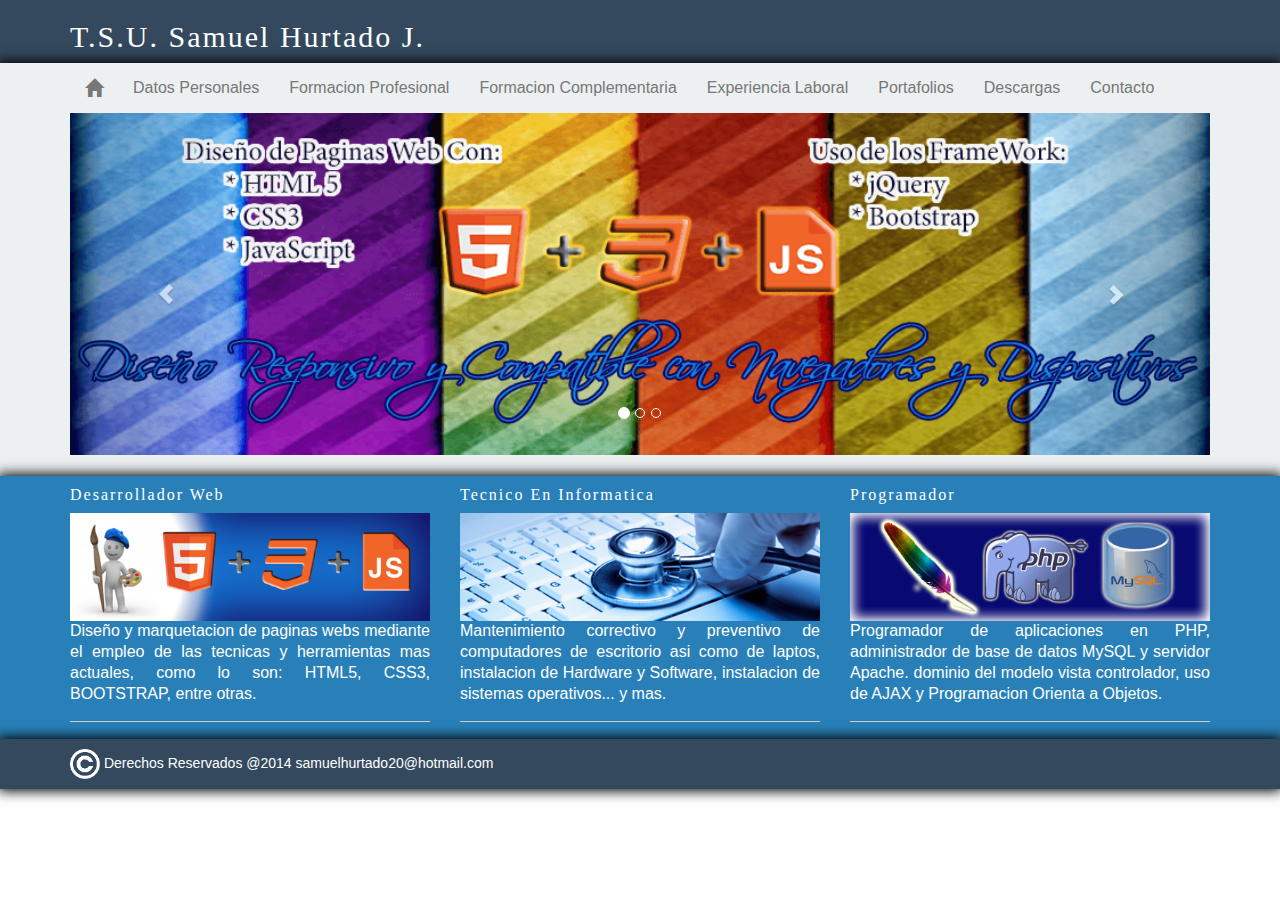
<file: index.html>
<!DOCTYPE html>
<!--[if lt IE 7]>      <html class="no-js lt-ie9 lt-ie8 lt-ie7"> <![endif]-->
<!--[if IE 7]>         <html class="no-js lt-ie9 lt-ie8"> <![endif]-->
<!--[if IE 8]>         <html class="no-js lt-ie9"> <![endif]-->
<!--[if gt IE 8]><!--> <html class="no-js"> <!--<![endif]-->
    <head>
        <meta charset="utf-8">
        <meta http-equiv="X-UA-Compatible" content="IE=edge,chrome=1">
        <title>T.S.U Samuel Hurtado</title>
        <meta name="description" content="">
        <meta name="viewport" content="width=device-width">
        
        <link rel="stylesheet" href="css/bootstrap.css">
        <link rel="stylesheet" href="css/main.css">
        
        <script src="js/vendor/modernizr-2.6.2.min.js"></script>
        <link rel="icon" type="image/png" href="img/cursos8.png" />
    </head>

    <body class="">
              
        <header class="azul sombra">
            <div class="container">
                <div class="row ">
                    <div class="col-xs-12 col-sm-12 col-md-12 col-lg-12">
                        <h1>T.S.U. Samuel Hurtado J.</h1>
                    </div>
                    
                </div>
            </div>
        </header>

        
            <section class="cloud sombra ">
                <div class="container">
                        <nav class="navbar navbar-default">
                            <div class="navbar-header">
                                <button type="button" class="navbar-toggle" data-toggle="collapse" data-target=".navbar-ex1-collapse">
                                    <span class="icon-bar"></span>
                                    <span class="icon-bar"></span>
                                    <span class="icon-bar"></span>
                                </button>
                                <a href="index.html" class="navbar-brand">
                                    <span class="glyphicon glyphicon-home"></span>
                                </a>
                            </div>
                            <div class="collapse navbar-collapse navbar-ex1-collapse">
                                <ul class="nav navbar-nav">
                                    <li><a href="">Datos Personales</a></li>
                                    <li><a href="profesional.html"> Formacion Profesional</a></li>
                                    <li><a href="complementaria.html"> Formacion Complementaria</a></li>
                                    <li><a href="laboral.html"> Experiencia Laboral</a></li>
                                    <li><a href="siscep.html"> Portafolios</a></li>
                                    <li><a href="">Descargas</a></li>
                                    <li><a href="">Contacto</a></li>
                                </ul>                                                
                            </div>
                        </nav>
                    
                    <section id="slide" class="carousel slide">

                        <ol class="carousel-indicators">
                            <li data-target="#slide" data-slide-to="0" class="active"></li>
                            <li data-target="#slide" data-slide-to="1"></li>
                            <li data-target="#slide" data-slide-to="2"></li>
                        </ol>
                        
                        <div class="carousel-inner">
                            <div class="item active">
                                <img src="img/img22.png" class="adaptar">
                            </div>
                        
                            <div class="item">
                                <img src="img/img11.png" class="adaptar">
                            </div>
                        
                            <div class="item">
                                <img src="img/img55.png" class="adaptar">
                            </div>
                        </div>
                        <a href="#slide" class="left carousel-control" data-slide="prev">
                            <span class="glyphicon glyphicon-chevron-left"></span>
                        </a>
                        <a href="#slide" class="right carousel-control" data-slide="next">
                            <span class="glyphicon glyphicon-chevron-right"></span>
                        </a>
                    </section>
                    <br>
                </div>
            </section>
        
        <section class="cielo sombra">
            <div class="container">            
                <div class="row">                            
                            <div class="col-xs-12 col-sm-12 col-md-4 col-lg-4">
                                <h4>Desarrollador Web</h4>
                                <img src="img/img33.png" class="img-responsive">                                
                                <p align="justify"> Diseño y marquetacion de paginas webs mediante el empleo de las tecnicas y herramientas mas actuales, como lo son: HTML5, CSS3, BOOTSTRAP, entre otras.</p>
                                <hr>
                            </div>
                            <div class="col-xs-12 col-sm-12 col-md-4 col-lg-4">
                                <h4>Tecnico En Informatica</h4>
                                <img src="img/img1.png" class="img-responsive">                                
                                <p align="justify"> Mantenimiento correctivo y preventivo de computadores de escritorio asi como de laptos, instalacion de Hardware y Software, instalacion de sistemas operativos... y mas.</p>
                                <hr>
                            </div>  
                            <div class="col-xs-12 col-sm-12 col-md-4 col-lg-4">
                                <h4>Programador</h4>
                                <img src="img/img44.png" class="img-responsive">                                
                                <p align="justify"> Programador de aplicaciones en PHP, administrador de base de datos MySQL y servidor Apache. dominio del modelo vista controlador, uso de AJAX y Programacion Orienta a Objetos.</p>
                                <hr>
                            </div>    
                </div>         
            </div>
        </section>    
          
        <footer class="azul sombra">
            <div class="container">
                <h5><img src="img/copyright.png" width="30px" height="30px"> Derechos Reservados @2014 samuelhurtado20@hotmail.com</h5>
            </div>
        </footer>
        <script>window.jQuery || document.write('<script src="js/vendor/jquery-1.10.1.min.js"><\/script>')</script>
        <script src="js/vendor/bootstrap.js"></script>
        <script src="js/main.js"></script>
    </body>
</html>
</file>
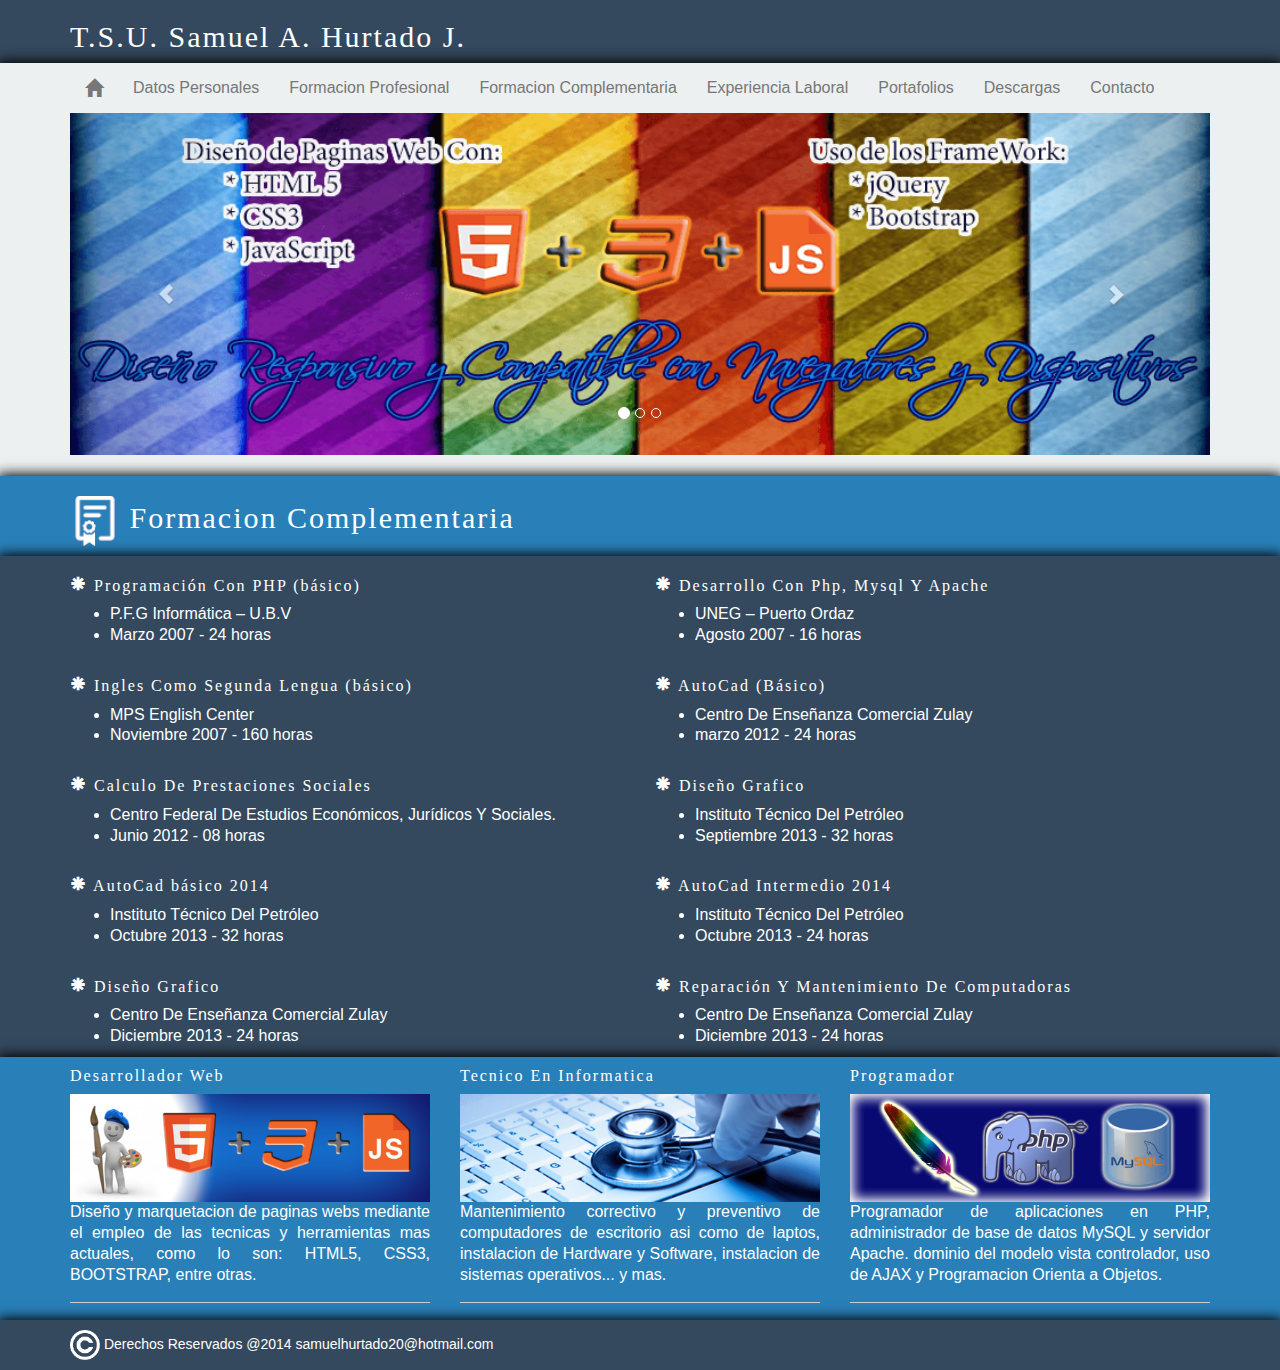
<file: complementaria.html>
<!DOCTYPE html>
<!--[if lt IE 7]>      <html class="no-js lt-ie9 lt-ie8 lt-ie7"> <![endif]-->
<!--[if IE 7]>         <html class="no-js lt-ie9 lt-ie8"> <![endif]-->
<!--[if IE 8]>         <html class="no-js lt-ie9"> <![endif]-->
<!--[if gt IE 8]><!--> <html class="no-js"> <!--<![endif]-->
    <head>
        <meta charset="utf-8">
        <meta http-equiv="X-UA-Compatible" content="IE=edge,chrome=1">
        <title>T.S.U Samuel Hurtado</title>
        <meta name="description" content="">
        <meta name="viewport" content="width=device-width">
        
        <link rel="stylesheet" href="css/bootstrap.css">
        <link rel="stylesheet" href="css/main.css">
        
        <script src="js/vendor/modernizr-2.6.2.min.js"></script>
        <link rel="icon" type="image/png" href="img/cursos8.png" />
    </head>

    <body class="">
              
        <header class="azul sombra">
            <div class="container">
                <div class="row ">
                    <div class="col-xs-12 col-sm-12 col-md-12 col-lg-12">
                        <h1>T.S.U. Samuel A. Hurtado J.</h1>
                    </div>
                    
                </div>
            </div>
        </header>

        
            <section class="cloud sombra ">
                <div class="container">
                        <nav class="navbar navbar-default">
                            <div class="navbar-header">
                                <button type="button" class="navbar-toggle" data-toggle="collapse" data-target=".navbar-ex1-collapse">
                                    <span class="icon-bar"></span>
                                    <span class="icon-bar"></span>
                                    <span class="icon-bar"></span>
                                </button>
                                <a href="index.html" class="navbar-brand">
                                    <span class="glyphicon glyphicon-home"></span>
                                </a>
                            </div>
                            <div class="collapse navbar-collapse navbar-ex1-collapse">
                                <ul class="nav navbar-nav">
                                    <li><a href="">Datos Personales</a></li>
                                    <li><a href="profesional.html"> Formacion Profesional</a></li>
                                    <li><a href="complementaria.html"> Formacion Complementaria</a></li>
                                    <li><a href="laboral.html"> Experiencia Laboral</a></li>
                                    <li><a href="siscep.html"> Portafolios</a></li>
                                    <li><a href="">Descargas</a></li>
                                    <li><a href="">Contacto</a></li>
                                </ul>                                                
                            </div>
                        </nav>
                    
                    <section id="slide" class="carousel slide">

                        <ol class="carousel-indicators">
                            <li data-target="#slide" data-slide-to="0" class="active"></li>
                            <li data-target="#slide" data-slide-to="1"></li>
                            <li data-target="#slide" data-slide-to="2"></li>
                        </ol>
                        
                        <div class="carousel-inner">
                            <div class="item active">
                                <img src="img/img22.png" class="adaptar">
                            </div>
                        
                            <div class="item">
                                <img src="img/img11.png" class="adaptar">
                            </div>
                        
                            <div class="item">
                                <img src="img/img55.png" class="adaptar">
                            </div>
                        </div>
                        <a href="#slide" class="left carousel-control" data-slide="prev">
                            <span class="glyphicon glyphicon-chevron-left"></span>
                        </a>
                        <a href="#slide" class="right carousel-control" data-slide="next">
                            <span class="glyphicon glyphicon-chevron-right"></span>
                        </a>
                    </section>
                    <br>
                </div>
            </section>

        <section class="cielo sombra">
            <div class="container">
                <h1><img src="img/cursos.png" width="50px" height="50px"> Formacion Complementaria</h1>
            </div>
        </section>
        <section class="azul sombra">
            <div class="container">                
                <div class="row">
                    <div class="col-xs-12 col-sm-12 col-md-6 col-lg-6">                        
                        <h3><span class="glyphicon glyphicon-asterisk"></span> Programación Con PHP (básico)</h3>
                        <ul>
                            <li>P.F.G Informática – U.B.V</li>
                            <li>Marzo 2007 - 24 horas</li>
                        </ul>
                    </div>                
                    <div class="col-xs-12 col-sm-12 col-md-6 col-lg-6">
                        <h3><span class="glyphicon glyphicon-asterisk"></span> Desarrollo Con Php, Mysql Y Apache</h3>
                        <ul>
                            <li>UNEG – Puerto Ordaz</li>
                            <li>Agosto 2007 - 16 horas</li>
                        </ul>
                    </div>
                </div>
                <div class="row">

                    <div class="col-xs-12 col-sm-12 col-md-6 col-lg-6">
                        <h3><span class="glyphicon glyphicon-asterisk"></span> Ingles Como Segunda Lengua (básico)</h3>
                        <ul>
                            <li>MPS English Center</li>
                            <li>Noviembre 2007 - 160 horas</li>
                        </ul>
                    </div>
                    <div class="col-xs-12 col-sm-12 col-md-6 col-lg-6">                        
                        <h3><span class="glyphicon glyphicon-asterisk"></span> AutoCad (Básico)</h3>
                        <ul>
                            <li>Centro De Enseñanza Comercial Zulay</li>
                            <li>marzo 2012 - 24 horas</li>
                        </ul>
                    </div>
                </div>
                <div class="row">

                    <div class="col-xs-12 col-sm-12 col-md-6 col-lg-6">
                        <h3><span class="glyphicon glyphicon-asterisk"></span> Calculo De Prestaciones Sociales</h3>
                        <ul>
                            <li>Centro Federal De Estudios Económicos, Jurídicos Y Sociales. </li>
                            <li>Junio 2012 - 08 horas</li>
                        </ul>
                    </div>
                    <div class="col-xs-12 col-sm-12 col-md-6 col-lg-6">
                        <h3><span class="glyphicon glyphicon-asterisk"></span> Diseño Grafico</h3>
                        <ul>
                            <li>Instituto Técnico Del Petróleo</li>
                            <li>Septiembre 2013 - 32 horas</li>
                        </ul>
                    </div>
                </div>
                <div class="row">
                    <div class="col-xs-12 col-sm-12 col-md-6 col-lg-6">                        
                        <h3><span class="glyphicon glyphicon-asterisk"></span> AutoCad básico 2014</h3>
                        <ul>
                            <li>Instituto Técnico Del Petróleo</li>
                            <li>Octubre 2013 - 32 horas</li>
                        </ul>
                    </div>
                    <div class="col-xs-12 col-sm-12 col-md-6 col-lg-6">
                        <h3><span class="glyphicon glyphicon-asterisk"></span> AutoCad Intermedio 2014</h3>
                        <ul>
                            <li>Instituto Técnico Del Petróleo</li>
                            <li>Octubre 2013 - 24 horas</li>
                        </ul>
                    </div>
                </div>
                <div class="row">                    
                    <div class="col-xs-12 col-sm-12 col-md-6 col-lg-6">
                        <h3><span class="glyphicon glyphicon-asterisk"></span> Diseño Grafico</h3>
                        <ul>
                            <li>Centro De Enseñanza Comercial Zulay</li>
                            <li>Diciembre 2013 - 24 horas</li>
                        </ul>
                    </div>
                    <div class="col-xs-12 col-sm-12 col-md-6 col-lg-6">                        
                        <h3><span class="glyphicon glyphicon-asterisk"></span> Reparación Y Mantenimiento De Computadoras</h3>
                        <ul>
                            <li>Centro De Enseñanza Comercial Zulay</li>
                            <li>Diciembre 2013 - 24 horas</li>
                        </ul>
                    </div>
                </div>                  
            </div>
        </section>

        <section class="cielo sombra">
            <div class="container">            
                <div class="row">                            
                            <div class="col-xs-12 col-sm-12 col-md-4 col-lg-4">
                                <h4>Desarrollador Web</h4>
                                <img src="img/img33.png" class="img-responsive">                                
                                <p align="justify"> Diseño y marquetacion de paginas webs mediante el empleo de las tecnicas y herramientas mas actuales, como lo son: HTML5, CSS3, BOOTSTRAP, entre otras.</p>
                                <hr>
                            </div>
                            <div class="col-xs-12 col-sm-12 col-md-4 col-lg-4">
                                <h4>Tecnico En Informatica</h4>
                                <img src="img/img1.png" class="img-responsive">                                
                                <p align="justify"> Mantenimiento correctivo y preventivo de computadores de escritorio asi como de laptos, instalacion de Hardware y Software, instalacion de sistemas operativos... y mas.</p>
                                <hr>
                            </div>  
                            <div class="col-xs-12 col-sm-12 col-md-4 col-lg-4">
                                <h4>Programador</h4>
                                <img src="img/img44.png" class="img-responsive">                                
                                <p align="justify"> Programador de aplicaciones en PHP, administrador de base de datos MySQL y servidor Apache. dominio del modelo vista controlador, uso de AJAX y Programacion Orienta a Objetos.</p>
                                <hr>
                            </div>    
                </div>         
            </div>
        </section>   
          
        <footer class="azul sombra">
            <div class="container">
                <h5><img src="img/copyright.png" width="30px" height="30px"> Derechos Reservados @2014 samuelhurtado20@hotmail.com</h5>
            </div>
        </footer>
        <script>window.jQuery || document.write('<script src="js/vendor/jquery-1.10.1.min.js"><\/script>')</script>
        <script src="js/vendor/bootstrap.js"></script>
        <script src="js/main.js"></script>
    </body>
</html>
</file>
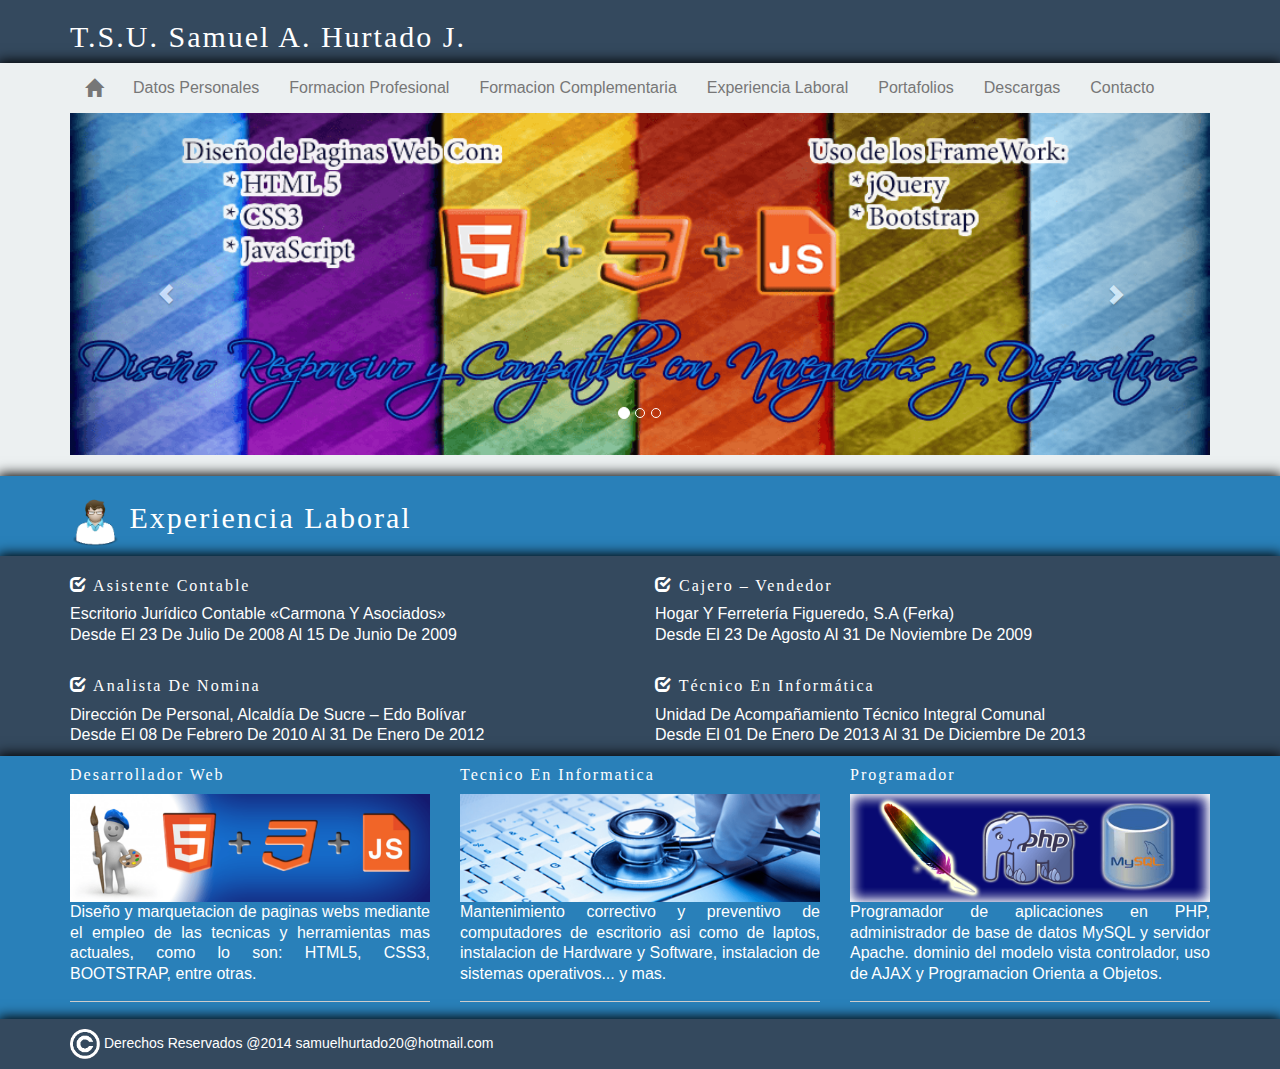
<file: laboral.html>
<!DOCTYPE html>
<!--[if lt IE 7]>      <html class="no-js lt-ie9 lt-ie8 lt-ie7"> <![endif]-->
<!--[if IE 7]>         <html class="no-js lt-ie9 lt-ie8"> <![endif]-->
<!--[if IE 8]>         <html class="no-js lt-ie9"> <![endif]-->
<!--[if gt IE 8]><!--> <html class="no-js"> <!--<![endif]-->
    <head>
        <meta charset="utf-8">
        <meta http-equiv="X-UA-Compatible" content="IE=edge,chrome=1">
        <title>T.S.U Samuel Hurtado</title>
        <meta name="description" content="">
        <meta name="viewport" content="width=device-width">
        
        <link rel="stylesheet" href="css/bootstrap.css">
        <link rel="stylesheet" href="css/main.css">
        
        <script src="js/vendor/modernizr-2.6.2.min.js"></script>
        <link rel="icon" type="image/png" href="img/cursos8.png" />
    </head>

    <body class="">
              
        <header class="azul sombra">
            <div class="container">
                <div class="row ">
                    <div class="col-xs-12 col-sm-12 col-md-12 col-lg-12">
                        <h1>T.S.U. Samuel A. Hurtado J.</h1>
                    </div>
                    
                </div>
            </div>
        </header>

        
            <section class="cloud sombra ">
                <div class="container">
                        <nav class="navbar navbar-default">
                            <div class="navbar-header">
                                <button type="button" class="navbar-toggle" data-toggle="collapse" data-target=".navbar-ex1-collapse">
                                    <span class="icon-bar"></span>
                                    <span class="icon-bar"></span>
                                    <span class="icon-bar"></span>
                                </button>
                                <a href="index.html" class="navbar-brand">
                                    <span class="glyphicon glyphicon-home"></span>
                                </a>
                            </div>
                            <div class="collapse navbar-collapse navbar-ex1-collapse">
                                <ul class="nav navbar-nav">
                                    <li><a href="">Datos Personales</a></li>
                                    <li><a href="profesional.html"> Formacion Profesional</a></li>
                                    <li><a href="complementaria.html"> Formacion Complementaria</a></li>
                                    <li><a href="laboral.html"> Experiencia Laboral</a></li>
                                    <li><a href="siscep.html"> Portafolios</a></li>
                                    <li><a href="">Descargas</a></li>
                                    <li><a href="">Contacto</a></li>
                                </ul>                                                
                            </div>
                        </nav>
                    
                    <section id="slide" class="carousel slide">

                        <ol class="carousel-indicators">
                            <li data-target="#slide" data-slide-to="0" class="active"></li>
                            <li data-target="#slide" data-slide-to="1"></li>
                            <li data-target="#slide" data-slide-to="2"></li>
                        </ol>
                        
                        <div class="carousel-inner">
                            <div class="item active">
                                <img src="img/img22.png" class="adaptar">
                            </div>
                        
                            <div class="item">
                                <img src="img/img11.png" class="adaptar">
                            </div>
                        
                            <div class="item">
                                <img src="img/img55.png" class="adaptar">
                            </div>
                        </div>
                        <a href="#slide" class="left carousel-control" data-slide="prev">
                            <span class="glyphicon glyphicon-chevron-left"></span>
                        </a>
                        <a href="#slide" class="right carousel-control" data-slide="next">
                            <span class="glyphicon glyphicon-chevron-right"></span>
                        </a>
                    </section>
                    <br>
                </div>
            </section>

        <section class="cielo sombra">
            <div class="container">
                <h1><img src="img/trabajador.png" width="50px" height="50px"> Experiencia Laboral</h1>
            </div>
        </section>

        <section class="azul sombra">            
            <div class="container">
                <div class="row">
                    <div class="col-xs-12 col-sm-12 col-md-12 col-lg-6">                        
                        <h3><span class="glyphicon glyphicon-check"></span> Asistente Contable</h3>
                        <p>Escritorio Jurídico Contable «Carmona Y Asociados»
                           <br>Desde El 23 De Julio De 2008 Al 15 De Junio De 2009
                        </p>
                    </div>
                    <div class="col-xs-12 col-sm-12 col-md-12 col-lg-6">                        
                        <h3><span class="glyphicon glyphicon-check"></span> Cajero – Vendedor</h3>
                        <p>Hogar Y Ferretería Figueredo, S.A (Ferka)
                            <br>Desde El 23 De Agosto Al 31 De Noviembre De 2009
                        </p>
                    </div>
                </div>
                <div class="row">
                    <div class="col-xs-12 col-sm-12 col-md-12 col-lg-6">                        
                        <h3><span class="glyphicon glyphicon-check"></span> Analista De Nomina</h3>
                        <p>Dirección De Personal, Alcaldía De Sucre – Edo Bolívar
                            <br>Desde El 08 De Febrero De 2010 Al 31 De Enero De 2012
                        </p>
                    </div>
                    <div class="col-xs-12 col-sm-12 col-md-12 col-lg-6">                        
                        <h3><span class="glyphicon glyphicon-check"></span> Técnico En Informática</h3>
                        <p>Unidad De Acompañamiento Técnico Integral Comunal
                            <br>Desde El 01 De Enero De 2013 Al 31 De Diciembre De 2013
                        </p>
                    </div>
                </div>
        </section>

        <section class="cielo sombra">
            <div class="container">            
                <div class="row">                            
                            <div class="col-xs-12 col-sm-12 col-md-4 col-lg-4">
                                <h4>Desarrollador Web</h4>
                                <img src="img/img33.png" class="img-responsive">                                
                                <p align="justify"> Diseño y marquetacion de paginas webs mediante el empleo de las tecnicas y herramientas mas actuales, como lo son: HTML5, CSS3, BOOTSTRAP, entre otras.</p>
                                <hr>
                            </div>
                            <div class="col-xs-12 col-sm-12 col-md-4 col-lg-4">
                                <h4>Tecnico En Informatica</h4>
                                <img src="img/img1.png" class="img-responsive">                                
                                <p align="justify"> Mantenimiento correctivo y preventivo de computadores de escritorio asi como de laptos, instalacion de Hardware y Software, instalacion de sistemas operativos... y mas.</p>
                                <hr>
                            </div>  
                            <div class="col-xs-12 col-sm-12 col-md-4 col-lg-4">
                                <h4>Programador</h4>
                                <img src="img/img44.png" class="img-responsive">                                
                                <p align="justify"> Programador de aplicaciones en PHP, administrador de base de datos MySQL y servidor Apache. dominio del modelo vista controlador, uso de AJAX y Programacion Orienta a Objetos.</p>
                                <hr>
                            </div>    
                </div>         
            </div>
        </section>   
          
        <footer class="azul sombra">
            <div class="container">
                <h5><img src="img/copyright.png" width="30px" height="30px"> Derechos Reservados @2014 samuelhurtado20@hotmail.com</h5>
            </div>
        </footer>
        <script>window.jQuery || document.write('<script src="js/vendor/jquery-1.10.1.min.js"><\/script>')</script>
        <script src="js/vendor/bootstrap.js"></script>
        <script src="js/main.js"></script>
    </body>
</html>
</file>
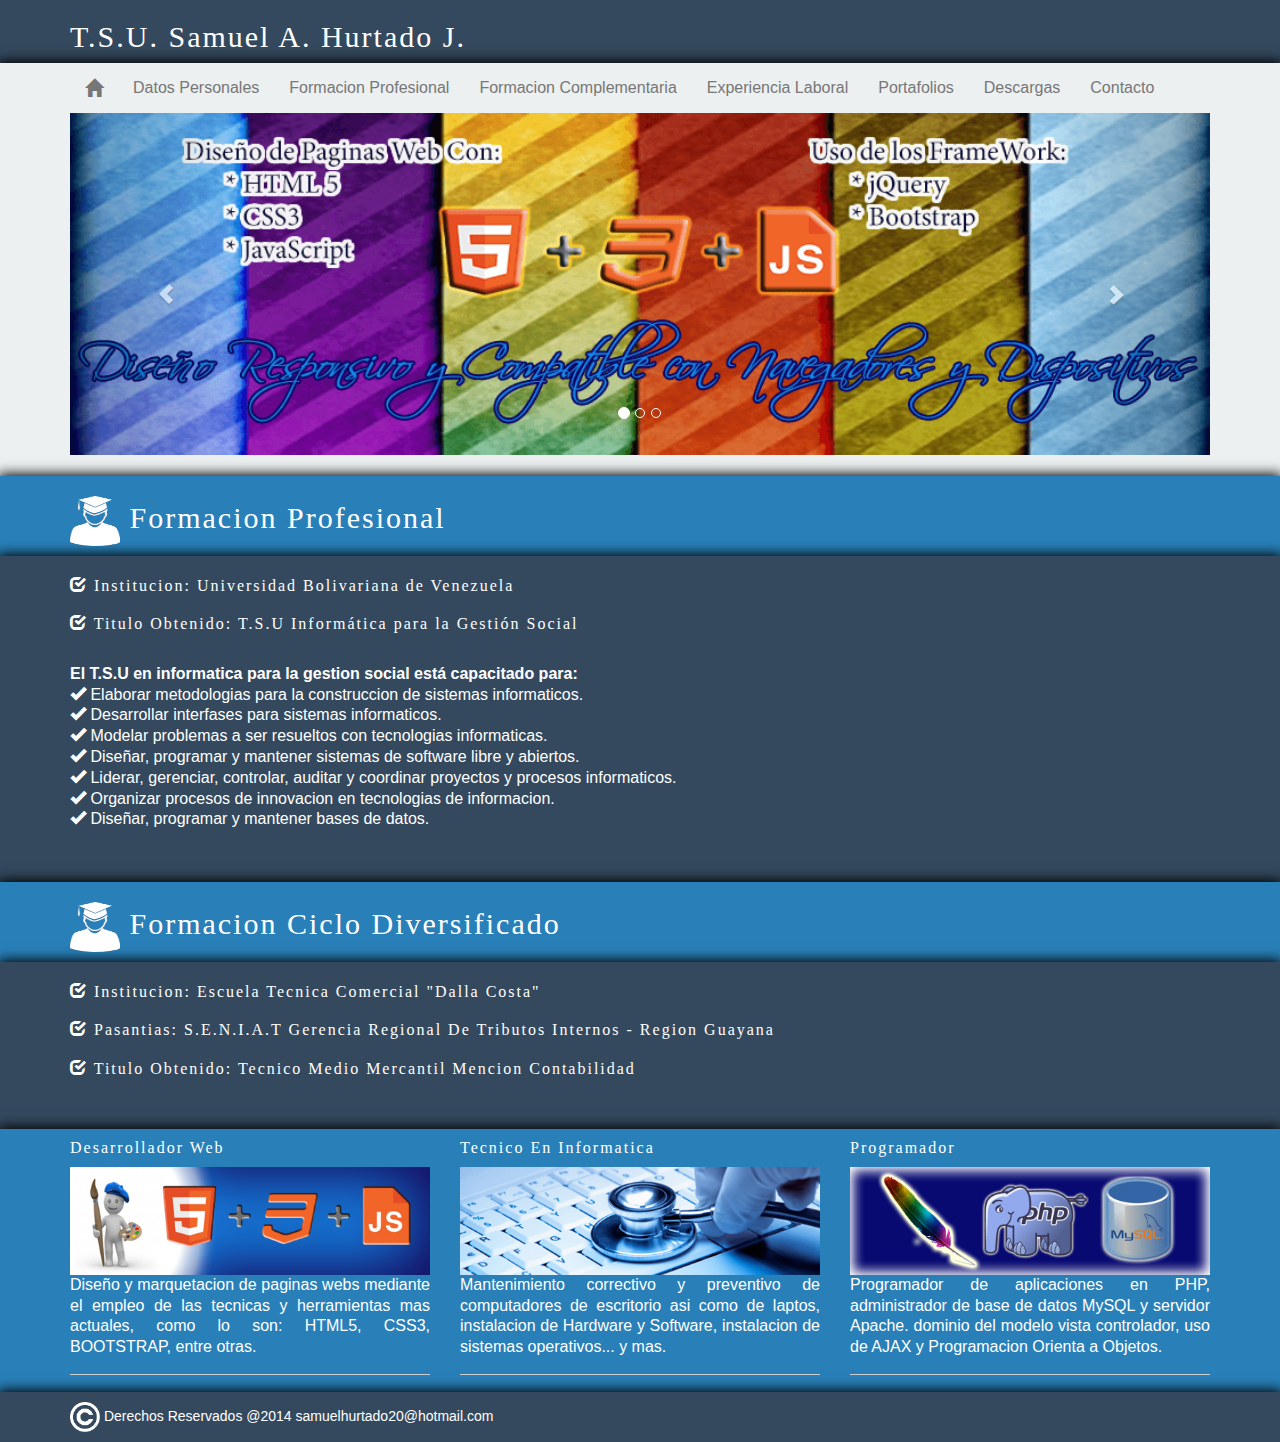
<file: profesional.html>
<!DOCTYPE html>
<!--[if lt IE 7]>      <html class="no-js lt-ie9 lt-ie8 lt-ie7"> <![endif]-->
<!--[if IE 7]>         <html class="no-js lt-ie9 lt-ie8"> <![endif]-->
<!--[if IE 8]>         <html class="no-js lt-ie9"> <![endif]-->
<!--[if gt IE 8]><!--> <html class="no-js"> <!--<![endif]-->
    <head>
        <meta charset="utf-8">
        <meta http-equiv="X-UA-Compatible" content="IE=edge,chrome=1">
        <title>T.S.U Samuel Hurtado</title>
        <meta name="description" content="">
        <meta name="viewport" content="width=device-width">
        
        <link rel="stylesheet" href="css/bootstrap.css">
        <link rel="stylesheet" href="css/main.css">
        
        <script src="js/vendor/modernizr-2.6.2.min.js"></script>
        <link rel="icon" type="image/png" href="img/cursos8.png" />
    </head>

    <body class="">
              
        <header class="azul sombra">
            <div class="container">
                <div class="row ">
                    <div class="col-xs-12 col-sm-12 col-md-12 col-lg-12">
                        <h1>T.S.U. Samuel A. Hurtado J.</h1>
                    </div>
                    
                </div>
            </div>
        </header>

        
            <section class="cloud sombra ">
                <div class="container">
                        <nav class="navbar navbar-default">
                            <div class="navbar-header">
                                <button type="button" class="navbar-toggle" data-toggle="collapse" data-target=".navbar-ex1-collapse">
                                    <span class="icon-bar"></span>
                                    <span class="icon-bar"></span>
                                    <span class="icon-bar"></span>
                                </button>
                                <a href="index.html" class="navbar-brand">
                                    <span class="glyphicon glyphicon-home"></span>
                                </a>
                            </div>
                            <div class="collapse navbar-collapse navbar-ex1-collapse">
                                <ul class="nav navbar-nav">
                                    <li><a href="">Datos Personales</a></li>
                                    <li><a href="profesional.html"> Formacion Profesional</a></li>
                                    <li><a href="complementaria.html"> Formacion Complementaria</a></li>
                                    <li><a href="laboral.html"> Experiencia Laboral</a></li>
                                    <li><a href="siscep.html"> Portafolios</a></li>
                                    <li><a href="">Descargas</a></li>
                                    <li><a href="">Contacto</a></li>
                                </ul>                                                
                            </div>
                        </nav>
                    
                    <section id="slide" class="carousel slide">

                        <ol class="carousel-indicators">
                            <li data-target="#slide" data-slide-to="0" class="active"></li>
                            <li data-target="#slide" data-slide-to="1"></li>
                            <li data-target="#slide" data-slide-to="2"></li>
                        </ol>
                        
                        <div class="carousel-inner">
                            <div class="item active">
                                <img src="img/img22.png" class="adaptar">
                            </div>
                        
                            <div class="item">
                                <img src="img/img11.png" class="adaptar">
                            </div>
                        
                            <div class="item">
                                <img src="img/img55.png" class="adaptar">
                            </div>
                        </div>
                        <a href="#slide" class="left carousel-control" data-slide="prev">
                            <span class="glyphicon glyphicon-chevron-left"></span>
                        </a>
                        <a href="#slide" class="right carousel-control" data-slide="next">
                            <span class="glyphicon glyphicon-chevron-right"></span>
                        </a>
                    </section>
                    <br>
                </div>
            </section>
        
        <section class="cielo sombra">
            <div class="container">
                <h1><img src="img/birrete.png" width="50px" height="50px"> Formacion Profesional</h1>
            </div>
        </section>

        <section class="azul sombra">
            <div class="container">                
                <div class="row">
                    <div class="col-xs-12 col-sm-12 col-md-12 col-lg-12">                        
                        <h3><span class="glyphicon glyphicon-check"></span> Institucion: Universidad Bolivariana de Venezuela</h3>

                        <h3><span class="glyphicon glyphicon-check"></span> Titulo Obtenido: T.S.U Informática para la Gestión Social</h3> 
                    </div>
                </div>
                <div class="row">
                    <div class="col-xs-12 col-sm-12 col-md-12 col-lg-12">
                        <br>                        
                        <p><b>El T.S.U en informatica para la gestion social está capacitado para:</b><br>
                               <span class="glyphicon glyphicon-ok"></span> Elaborar metodologias para la construccion de sistemas informaticos. <br>
                               <span class="glyphicon glyphicon-ok"></span> Desarrollar interfases para sistemas informaticos. <br>
                               <span class="glyphicon glyphicon-ok"></span> Modelar problemas a ser resueltos con tecnologias informaticas. <br>
                               <span class="glyphicon glyphicon-ok"></span> Diseñar, programar y mantener sistemas de software libre y abiertos. <br>
                               <span class="glyphicon glyphicon-ok"></span> Liderar, gerenciar, controlar, auditar y coordinar proyectos y procesos informaticos. <br>
                               <span class="glyphicon glyphicon-ok"></span> Organizar procesos de innovacion en tecnologias de informacion. <br>
                               <span class="glyphicon glyphicon-ok"></span> Diseñar, programar y mantener bases de datos. <br>
                        </p> 
                    </div>
                </div><br><br>
            </div>
        </section>

        <section class="cielo sombra">
            <div class="container">
                <h1><img src="img/birrete.png" width="50px" height="50px"> Formacion Ciclo Diversificado</h1>
            </div>
        </section>

        <section class="azul sombra">
            <div class="container">
                <div class="row">
                    <div class="col-xs-12 col-sm-12 col-md-12 col-lg-12">                        
                        <h3><span class="glyphicon glyphicon-check"></span> Institucion: Escuela Tecnica Comercial "Dalla Costa"</h3>
                        <h3><span class="glyphicon glyphicon-check"></span> Pasantias: S.E.N.I.A.T Gerencia Regional De Tributos Internos - Region Guayana</h3>
                        <h3><span class="glyphicon glyphicon-check"></span> Titulo Obtenido: Tecnico Medio Mercantil Mencion Contabilidad</h3> 
                    </div>
                </div><br><br>
            </div>
                
        </section>

        <section class="cielo sombra">
            <div class="container">            
                <div class="row">                            
                            <div class="col-xs-12 col-sm-12 col-md-4 col-lg-4">
                                <h4>Desarrollador Web</h4>
                                <img src="img/img33.png" class="img-responsive">                                
                                <p align="justify"> Diseño y marquetacion de paginas webs mediante el empleo de las tecnicas y herramientas mas actuales, como lo son: HTML5, CSS3, BOOTSTRAP, entre otras.</p>
                                <hr>
                            </div>
                            <div class="col-xs-12 col-sm-12 col-md-4 col-lg-4">
                                <h4>Tecnico En Informatica</h4>
                                <img src="img/img1.png" class="img-responsive">                                
                                <p align="justify"> Mantenimiento correctivo y preventivo de computadores de escritorio asi como de laptos, instalacion de Hardware y Software, instalacion de sistemas operativos... y mas.</p>
                                <hr>
                            </div>  
                            <div class="col-xs-12 col-sm-12 col-md-4 col-lg-4">
                                <h4>Programador</h4>
                                <img src="img/img44.png" class="img-responsive">                                
                                <p align="justify"> Programador de aplicaciones en PHP, administrador de base de datos MySQL y servidor Apache. dominio del modelo vista controlador, uso de AJAX y Programacion Orienta a Objetos.</p>
                                <hr>
                            </div>    
                </div>         
            </div>
        </section>   
          
        <footer class="azul sombra">
            <div class="container">
                <h5><img src="img/copyright.png" width="30px" height="30px"> Derechos Reservados @2014 samuelhurtado20@hotmail.com</h5>
            </div>
        </footer>
        <script>window.jQuery || document.write('<script src="js/vendor/jquery-1.10.1.min.js"><\/script>')</script>
        <script src="js/vendor/bootstrap.js"></script>
        <script src="js/main.js"></script>
    </body>
</html>
</file>
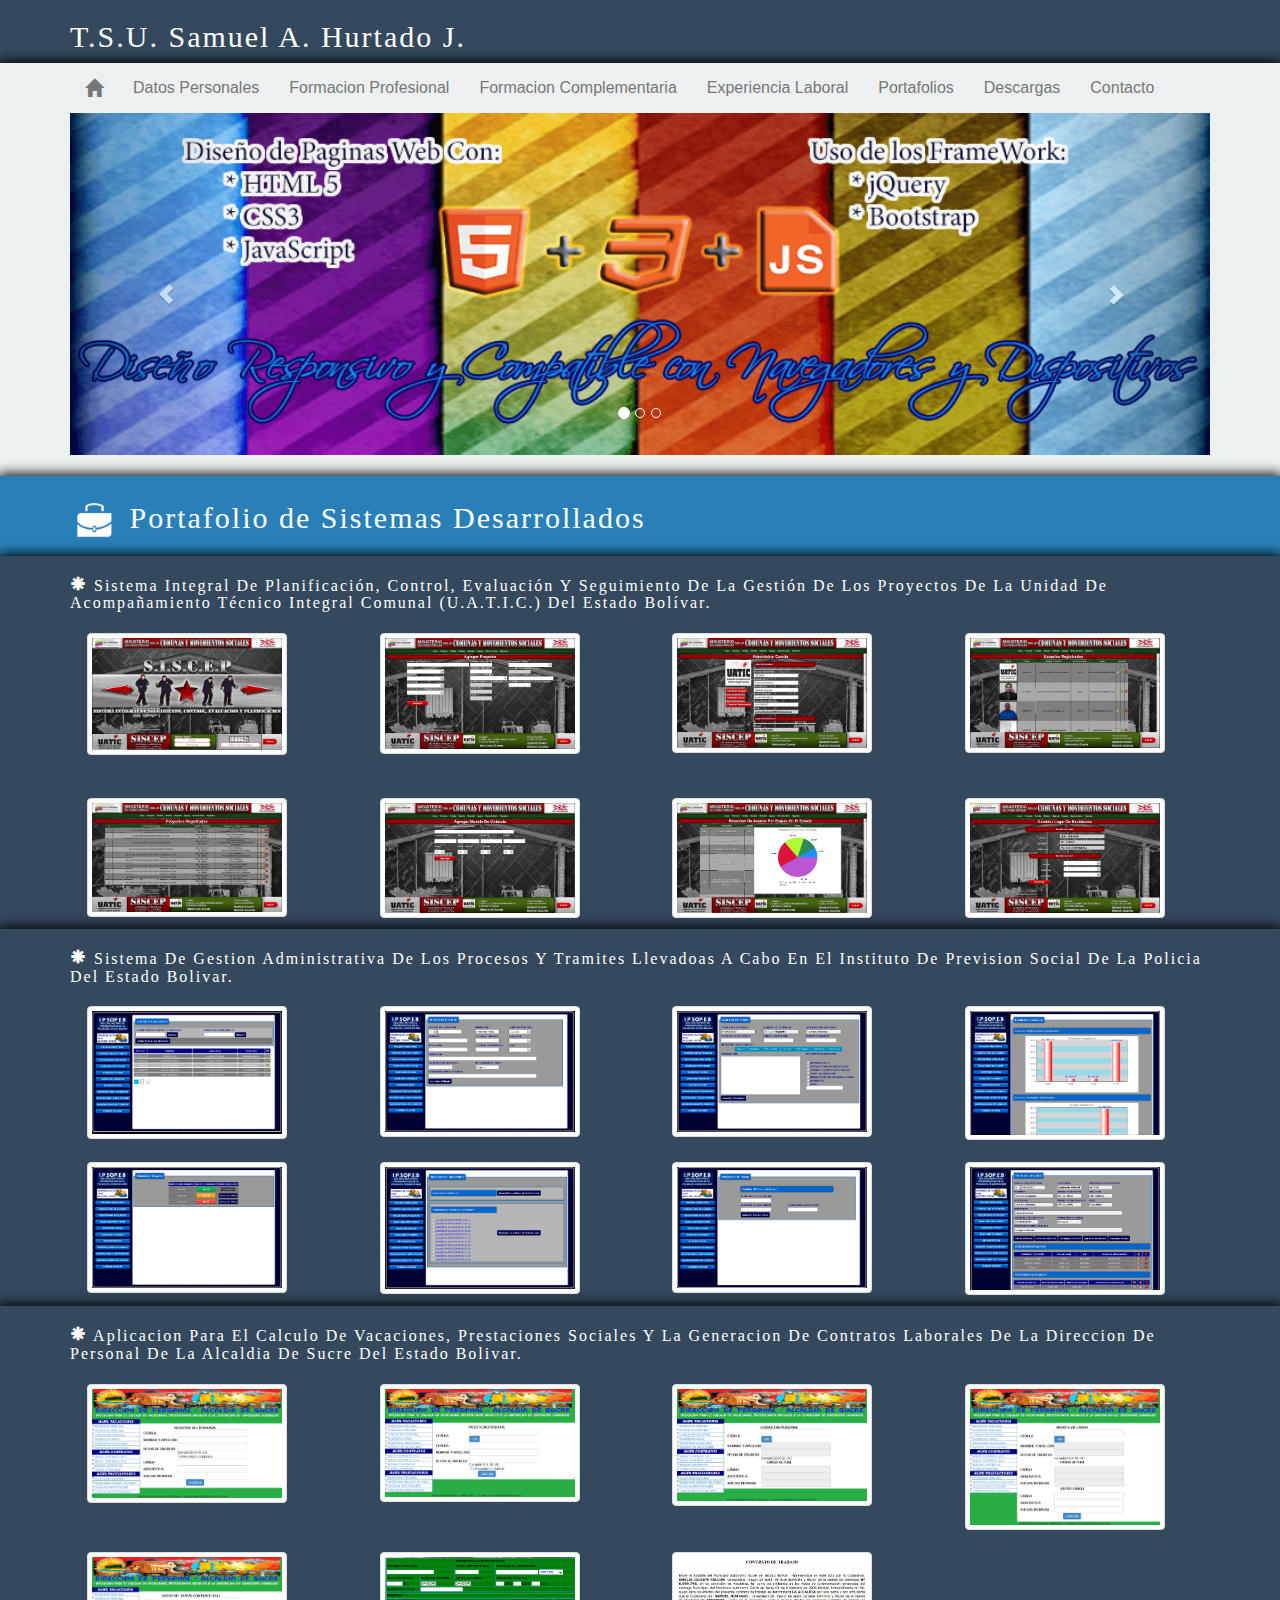
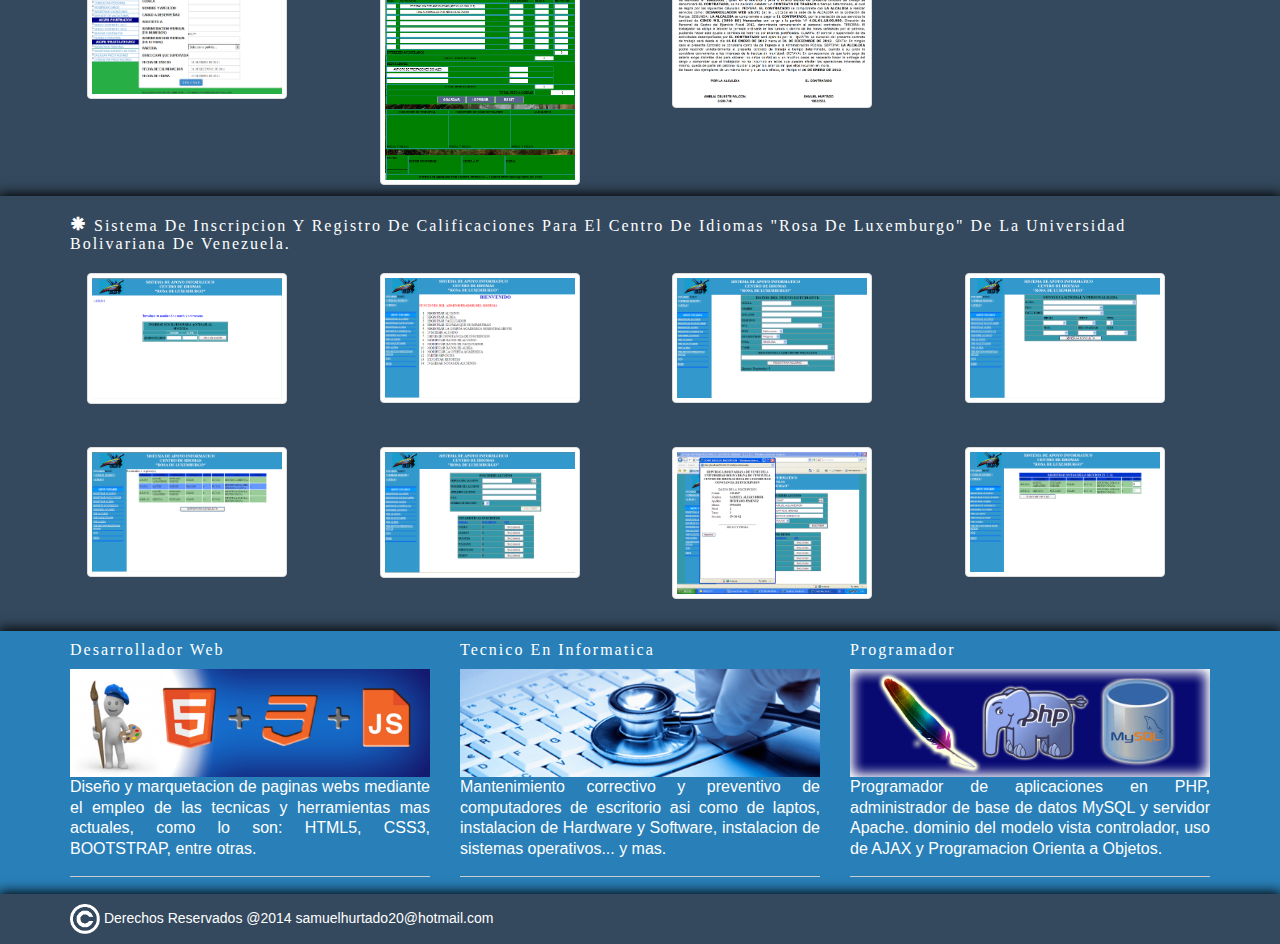
<file: siscep.html>
<!DOCTYPE html>
<!--[if lt IE 7]>      <html class="no-js lt-ie9 lt-ie8 lt-ie7"> <![endif]-->
<!--[if IE 7]>         <html class="no-js lt-ie9 lt-ie8"> <![endif]-->
<!--[if IE 8]>         <html class="no-js lt-ie9"> <![endif]-->
<!--[if gt IE 8]><!--> <html class="no-js"> <!--<![endif]-->
    <head>
        <meta charset="utf-8">
        <meta http-equiv="X-UA-Compatible" content="IE=edge,chrome=1">
        <title>T.S.U Samuel Hurtado</title>
        <meta name="description" content="">
        <meta name="viewport" content="width=device-width">
        
        <link rel="stylesheet" href="css/bootstrap.css">
        <link rel="stylesheet" href="css/main.css">
        
        <script src="js/vendor/modernizr-2.6.2.min.js"></script>
        <link rel="icon" type="image/png" href="img/cursos8.png" />
    </head>

    <body class="">
              
        <header class="azul sombra">
            <div class="container">
                <div class="row ">
                    <div class="col-xs-12 col-sm-12 col-md-12 col-lg-12">
                        <h1>T.S.U. Samuel A. Hurtado J.</h1>
                    </div>
                    
                </div>
            </div>
        </header>

        
            <section class="cloud sombra ">
                <div class="container">
                        <nav class="navbar navbar-default">
                            <div class="navbar-header">
                                <button type="button" class="navbar-toggle" data-toggle="collapse" data-target=".navbar-ex1-collapse">
                                    <span class="icon-bar"></span>
                                    <span class="icon-bar"></span>
                                    <span class="icon-bar"></span>
                                </button>
                                <a href="index.html" class="navbar-brand">
                                    <span class="glyphicon glyphicon-home"></span>
                                </a>
                            </div>
                            <div class="collapse navbar-collapse navbar-ex1-collapse">
                                <ul class="nav navbar-nav">
                                    <li><a href="">Datos Personales</a></li>
                                    <li><a href="profesional.html"> Formacion Profesional</a></li>
                                    <li><a href="complementaria.html"> Formacion Complementaria</a></li>
                                    <li><a href="laboral.html"> Experiencia Laboral</a></li>
                                    <li><a href="siscep.html"> Portafolios</a></li>
                                    <li><a href="">Descargas</a></li>
                                    <li id="boton"><a >Contacto</a></li>
                                </ul>                                                
                            </div>
                        </nav>
                    
                    <section id="slide" class="carousel slide">

                        <ol class="carousel-indicators">
                            <li data-target="#slide" data-slide-to="0" class="active"></li>
                            <li data-target="#slide" data-slide-to="1"></li>
                            <li data-target="#slide" data-slide-to="2"></li>
                        </ol>
                        
                        <div class="carousel-inner">
                            <div class="item active">
                                <img src="img/img22.png" class="adaptar">
                            </div>
                        
                            <div class="item">
                                <img src="img/img11.png" class="adaptar">
                            </div>
                        
                            <div class="item">
                                <img src="img/img55.png" class="adaptar">
                            </div>
                            
                        </div>
                        <a href="#slide" class="left carousel-control" data-slide="prev">
                            <span class="glyphicon glyphicon-chevron-left"></span>
                        </a>
                        <a href="#slide" class="right carousel-control" data-slide="next">
                            <span class="glyphicon glyphicon-chevron-right"></span>
                        </a>
                    </section>
                    <br>
                </div>
            </section>
        
        <section class="cielo sombra">
            <div class="container">
                <h1><img src="img/maletin.png" width="50px" height="50px"> Portafolio de Sistemas Desarrollados
                </h1>
            </div>
        </section>

        <section class="azul sombra">            
            <div class="container">                
                <div class="row">
                    <div class="col-xs-12 col-sm-12 col-md-12 col-lg-12">                        
                        <h3><span class="glyphicon glyphicon-asterisk"></span> Sistema Integral De Planificación, Control, Evaluación Y Seguimiento De La Gestión De Los Proyectos De La Unidad De Acompañamiento Técnico Integral Comunal (U.A.T.I.C.) Del Estado Bolívar.</h3>                       
                    </div>
                    <div class="col-xs-12 col-sm-3 col-md-3 col-lg-3">
                        <!-- Button trigger modal -->
                        <a data-toggle="modal" href="#myModal" class="btn btn-lg">                            
                            <img src="img/siscep1.png" alt="..." class="img-thumbnail img-responsive" width="200px">
                        </a>

                        <!-- Modal -->
                        <div class="modal fade bs-modal-lg" id="myModal" tabindex="-1" role="dialog" aria-labelledby="myLargeModalLabel" aria-hidden="true">
                          <div class="modal-dialog modal-lg">
                            <div class="modal-content">
                              <img src="img/siscep1.png" class="img-rounded img-responsive" width="950px">
                            </div>
                          </div>
                        </div>
                    </div>
                    <div class="col-xs-12 col-sm-3 col-md-3 col-lg-3">
                        <!-- Button trigger modal -->
                        <a data-toggle="modal" href="#myModal2" class="btn btn-lg">
                            <img src="img/siscep2.png" alt="..." class="img-thumbnail img-responsive" width="200px">
                        </a>

                        <!-- Modal -->
                        <div class="modal fade bs-modal-lg" id="myModal2" tabindex="-1" role="dialog" aria-labelledby="myLargeModalLabel" aria-hidden="true">
                          <div class="modal-dialog modal-lg">
                            <div class="modal-content">
                              <img src="img/siscep2.png" class="img-rounded img-responsive" width="950px">
                            </div>
                          </div>
                        </div>
                    </div>
                    <div class="col-xs-12 col-sm-3 col-md-3 col-lg-3">
                        <!-- Button trigger modal -->
                        <a data-toggle="modal" href="#myModal3" class="btn btn-lg">
                            <img src="img/siscep3.png" alt="..." class="img-thumbnail img-responsive" width="200px">
                        </a>

                        <!-- Modal -->
                        <div class="modal fade bs-modal-lg" id="myModal3" tabindex="-1" role="dialog" aria-labelledby="myLargeModalLabel" aria-hidden="true">
                          <div class="modal-dialog modal-lg">
                            <div class="modal-content">
                              <img src="img/siscep3.png" class="img-rounded img-responsive" width="950px">
                            </div>
                          </div>
                        </div>
                    </div>
                    <div class="col-xs-12 col-sm-3 col-md-3 col-lg-3">
                        <!-- Button trigger modal -->
                        <a data-toggle="modal" href="#myModal4" class="btn btn-lg">
                            <img src="img/siscep4.png" alt="..." class="img-thumbnail img-responsive" width="200px">
                        </a>

                        <!-- Modal -->
                        <div class="modal fade bs-modal-lg" id="myModal4" tabindex="-1" role="dialog" aria-labelledby="myLargeModalLabel" aria-hidden="true">
                          <div class="modal-dialog modal-lg">
                            <div class="modal-content">
                              <img src="img/siscep4.png" class="img-rounded img-responsive" width="950px">
                            </div>
                          </div>
                        </div>
                    </div>
                    <di class="row"></di>
                </div>
                <div class="row">
                    <div class="col-xs-12 col-sm-3 col-md-3 col-lg-3">
                        <!-- Button trigger modal -->
                        <a data-toggle="modal" href="#siscep5" class="btn btn-lg">                            
                            <img src="img/siscep5.png" alt="..." class="img-thumbnail img-responsive" width="200px">
                        </a>

                        <!-- Modal -->
                        <div class="modal fade bs-modal-lg" id="siscep5" tabindex="-1" role="dialog" aria-labelledby="myLargeModalLabel" aria-hidden="true">
                          <div class="modal-dialog modal-lg">
                            <div class="modal-content">
                              <img src="img/siscep5.png" class="img-rounded img-responsive" width="950px">
                            </div>
                          </div>
                        </div>
                    </div>
                    <div class="col-xs-12 col-sm-3 col-md-3 col-lg-3">
                        <!-- Button trigger modal -->
                        <a data-toggle="modal" href="#siscep6" class="btn btn-lg">
                            <img src="img/siscep6.png" alt="..." class="img-thumbnail img-responsive" width="200px">
                        </a>

                        <!-- Modal -->
                        <div class="modal fade bs-modal-lg" id="siscep6" tabindex="-1" role="dialog" aria-labelledby="myLargeModalLabel" aria-hidden="true">
                          <div class="modal-dialog modal-lg">
                            <div class="modal-content">
                              <img src="img/siscep6.png" class="img-rounded img-responsive" width="950px">
                            </div>
                          </div>
                        </div>
                    </div>
                    <div class="col-xs-12 col-sm-3 col-md-3 col-lg-3">
                        <!-- Button trigger modal -->
                        <a data-toggle="modal" href="#siscep7" class="btn btn-lg">
                            <img src="img/siscep7.png" alt="..." class="img-thumbnail img-responsive" width="200px">
                        </a>

                        <!-- Modal -->
                        <div class="modal fade bs-modal-lg" id="siscep7" tabindex="-1" role="dialog" aria-labelledby="myLargeModalLabel" aria-hidden="true">
                          <div class="modal-dialog modal-lg">
                            <div class="modal-content">
                              <img src="img/siscep7.png" class="img-rounded img-responsive" width="950px">
                            </div>
                          </div>
                        </div>
                    </div>
                    <div class="col-xs-12 col-sm-3 col-md-3 col-lg-3">
                        <!-- Button trigger modal -->
                        <a data-toggle="modal" href="#siscep8" class="btn btn-lg">
                            <img src="img/siscep8.png" alt="..." class="img-thumbnail img-responsive" width="200px">
                        </a>

                        <!-- Modal -->
                        <div class="modal fade bs-modal-lg" id="siscep8" tabindex="-1" role="dialog" aria-labelledby="myLargeModalLabel" aria-hidden="true">
                          <div class="modal-dialog modal-lg">
                            <div class="modal-content">
                              <img src="img/siscep8.png" class="img-rounded img-responsive" width="950px">
                            </div>
                          </div>
                        </div>
                    </div>
                    
                </div>
        </section>

        <section class="azul sombra">            
            <div class="container">
                <div class="row">
                    <div class="col-xs-12 col-sm-12 col-md-12 col-lg-12">                        
                        <h3><span class="glyphicon glyphicon-asterisk"></span> Sistema De Gestion Administrativa De Los Procesos Y Tramites Llevadoas A Cabo En El Instituto De Prevision Social De La Policia Del Estado Bolivar.</h3>                        
                    </div>
                    <div class="col-xs-12 col-sm-3 col-md-3 col-lg-3">
                        <!-- Button trigger modal -->
                        <a data-toggle="modal" href="#ipsopeb1" class="btn btn-lg">                            
                            <img src="img/ipsopeb2.png" alt="..." class="img-thumbnail img-responsive" width="200px">
                        </a>

                        <!-- Modal -->
                        <div class="modal fade bs-modal-lg" id="ipsopeb1" tabindex="-1" role="dialog" aria-labelledby="myLargeModalLabel" aria-hidden="true">
                          <div class="modal-dialog modal-lg">
                            <div class="modal-content">
                              <img src="img/ipsopeb2.png" class="img-rounded img-responsive" width="950px">
                            </div>
                          </div>
                        </div>
                    </div>
                    <div class="col-xs-12 col-sm-3 col-md-3 col-lg-3">
                        <!-- Button trigger modal -->
                        <a data-toggle="modal" href="#ipsopeb2" class="btn btn-lg">
                            <img src="img/ipsopeb3.png" alt="..." class="img-thumbnail img-responsive" width="200px">
                        </a>

                        <!-- Modal -->
                        <div class="modal fade bs-modal-lg" id="ipsopeb2" tabindex="-1" role="dialog" aria-labelledby="myLargeModalLabel" aria-hidden="true">
                          <div class="modal-dialog modal-lg">
                            <div class="modal-content">
                              <img src="img/ipsopeb3.png" class="img-rounded img-responsive" width="950px">
                            </div>
                          </div>
                        </div>
                    </div>
                    <div class="col-xs-12 col-sm-3 col-md-3 col-lg-3">
                        <!-- Button trigger modal -->
                        <a data-toggle="modal" href="#ipsopeb3" class="btn btn-lg">
                            <img src="img/ipsopeb4.png" alt="..." class="img-thumbnail img-responsive" width="200px">
                        </a>

                        <!-- Modal -->
                        <div class="modal fade bs-modal-lg" id="ipsopeb3" tabindex="-1" role="dialog" aria-labelledby="myLargeModalLabel" aria-hidden="true">
                          <div class="modal-dialog modal-lg">
                            <div class="modal-content">
                              <img src="img/ipsopeb4.png" class="img-rounded img-responsive" width="950px">
                            </div>
                          </div>
                        </div>
                    </div>
                    <div class="col-xs-12 col-sm-3 col-md-3 col-lg-3">
                        <!-- Button trigger modal -->
                        <a data-toggle="modal" href="#ipsopeb4" class="btn btn-lg">
                            <img src="img/ipsopeb5.png" alt="..." class="img-thumbnail img-responsive" width="200px">
                        </a>

                        <!-- Modal -->
                        <div class="modal fade bs-modal-lg" id="ipsopeb4" tabindex="-1" role="dialog" aria-labelledby="myLargeModalLabel" aria-hidden="true">
                          <div class="modal-dialog modal-lg">
                            <div class="modal-content">
                              <img src="img/ipsopeb5.png" class="img-rounded img-responsive" width="950px">
                            </div>
                          </div>
                        </div>
                    </div>                    
                </div>
                <div class="row">
                    <div class="col-xs-12 col-sm-3 col-md-3 col-lg-3">                        
                          <!-- Button trigger modal -->
                        <a data-toggle="modal" href="#ipsopeb5" class="btn btn-lg">                            
                            <img src="img/ipsopeb6.png" alt="..." class="img-thumbnail img-responsive" width="200px">
                        </a>

                        <!-- Modal -->
                        <div class="modal fade bs-modal-lg" id="ipsopeb5" tabindex="-1" role="dialog" aria-labelledby="myLargeModalLabel" aria-hidden="true">
                          <div class="modal-dialog modal-lg">
                            <div class="modal-content">
                              <img src="img/ipsopeb6.png" class="img-rounded img-responsive" width="950px">
                            </div>
                          </div>
                        </div>
                    </div>
                    <div class="col-xs-12 col-sm-3 col-md-3 col-lg-3">
                        
                          <!-- Button trigger modal -->
                        <a data-toggle="modal" href="#ipsopeb6" class="btn btn-lg">
                            <img src="img/ipsopeb7.png" alt="..." class="img-thumbnail img-responsive" width="200px">
                        </a>

                        <!-- Modal -->
                        <div class="modal fade bs-modal-lg" id="ipsopeb6" tabindex="-1" role="dialog" aria-labelledby="myLargeModalLabel" aria-hidden="true">
                          <div class="modal-dialog modal-lg">
                            <div class="modal-content">
                              <img src="img/ipsopeb7.png" class="img-rounded img-responsive" width="950px">
                            </div>
                          </div>
                        </div>
                    </div>
                    <div class="col-xs-12 col-sm-3 col-md-3 col-lg-3">
                        
                          <!-- Button trigger modal -->
                        <a data-toggle="modal" href="#ipsopeb7" class="btn btn-lg">
                            <img src="img/ipsopeb8.png" alt="..." class="img-thumbnail img-responsive" width="200px">
                        </a>

                        <!-- Modal -->
                        <div class="modal fade bs-modal-lg" id="ipsopeb7" tabindex="-1" role="dialog" aria-labelledby="myLargeModalLabel" aria-hidden="true">
                          <div class="modal-dialog modal-lg">
                            <div class="modal-content">
                              <img src="img/ipsopeb8.png" class="img-rounded img-responsive" width="950px">
                            </div>
                          </div>
                        </div>
                    </div>
                    <div class="col-xs-12 col-sm-3 col-md-3 col-lg-3">
                        
                          <!-- Button trigger modal -->
                        <a data-toggle="modal" href="#ipsopeb8" class="btn btn-lg">
                            <img src="img/ipsopeb9.png" alt="..." class="img-thumbnail img-responsive" width="200px">
                        </a>

                        <!-- Modal -->
                        <div class="modal fade bs-modal-lg" id="ipsopeb8" tabindex="-1" role="dialog" aria-labelledby="myLargeModalLabel" aria-hidden="true">
                          <div class="modal-dialog modal-lg">
                            <div class="modal-content">
                              <img src="img/ipsopeb9.png" class="img-rounded img-responsive" width="950px">
                            </div>
                          </div>
                        </div>
                    </div>                    
                </div>
        </section>

        <section class="azul sombra">            
            <div class="container">                    
                <div class="row ">
                    <div class="col-xs-12 col-sm-12 col-md-12 col-lg-12">                        
                        <h3><span class="glyphicon glyphicon-asterisk"></span> Aplicacion Para El Calculo De Vacaciones, Prestaciones Sociales Y La Generacion De Contratos Laborales De La Direccion De Personal De La Alcaldia De Sucre Del Estado Bolivar.</h3>
                    </div>
                    <div class="col-xs-12 col-sm-3 col-md-3 col-lg-3">
                        <!-- Button trigger modal -->
                        <a data-toggle="modal" href="#personal1" class="btn btn-lg">                            
                            <img src="img/personal1.png" alt="..." class="img-thumbnail img-responsive" width="200px">
                        </a>

                        <!-- Modal -->
                        <div class="modal fade bs-modal-lg" id="personal1" tabindex="-1" role="dialog" aria-labelledby="myLargeModalLabel" aria-hidden="true">
                          <div class="modal-dialog modal-lg">
                            <div class="modal-content">
                              <img src="img/personal1.png" class="img-rounded img-responsive" width="950px">
                            </div>
                          </div>
                        </div>
                    </div>
                    <div class="col-xs-12 col-sm-3 col-md-3 col-lg-3">
                        <!-- Button trigger modal -->
                        <a data-toggle="modal" href="#personal2" class="btn btn-lg">
                            <img src="img/personal2.png" alt="..." class="img-thumbnail img-responsive" width="200px">
                        </a>

                        <!-- Modal -->
                        <div class="modal fade bs-modal-lg" id="personal2" tabindex="-1" role="dialog" aria-labelledby="myLargeModalLabel" aria-hidden="true">
                          <div class="modal-dialog modal-lg">
                            <div class="modal-content">
                              <img src="img/personal2.png" class="img-rounded img-responsive" width="950px">
                            </div>
                          </div>
                        </div>
                    </div>
                    <div class="col-xs-12 col-sm-3 col-md-3 col-lg-3">
                        <!-- Button trigger modal -->
                        <a data-toggle="modal" href="#personal3" class="btn btn-lg">
                            <img src="img/personal3.png" alt="..." class="img-thumbnail img-responsive" width="200px">
                        </a>

                        <!-- Modal -->
                        <div class="modal fade bs-modal-lg" id="personal3" tabindex="-1" role="dialog" aria-labelledby="myLargeModalLabel" aria-hidden="true">
                          <div class="modal-dialog modal-lg">
                            <div class="modal-content">
                              <img src="img/personal3.png" class="img-rounded img-responsive" width="950px">
                            </div>
                          </div>
                        </div>
                    </div>
                    <div class="col-xs-12 col-sm-3 col-md-3 col-lg-3">
                        <!-- Button trigger modal -->
                        <a data-toggle="modal" href="#personal4" class="btn btn-lg">
                            <img src="img/personal4.png" alt="..." class="img-thumbnail img-responsive" width="200px">
                        </a>

                        <!-- Modal -->
                        <div class="modal fade bs-modal-lg" id="personal4" tabindex="-1" role="dialog" aria-labelledby="myLargeModalLabel" aria-hidden="true">
                          <div class="modal-dialog modal-lg">
                            <div class="modal-content">
                              <img src="img/personal4.png" class="img-rounded img-responsive" width="950px">
                            </div>
                          </div>
                        </div>
                    </div>
                    
                </div>

                <div class="row">

                    <div class="col-xs-12 col-sm-3 col-md-3 col-lg-3">
                        
                          <!-- Button trigger modal -->
                        <a data-toggle="modal" href="#personal5" class="btn btn-lg">                            
                            <img src="img/personal5.png" alt="..." class="img-thumbnail img-responsive" width="200px">
                        </a>

                        <!-- Modal -->
                        <div class="modal fade bs-modal-lg" id="personal5" tabindex="-1" role="dialog" aria-labelledby="myLargeModalLabel" aria-hidden="true">
                          <div class="modal-dialog modal-lg">
                            <div class="modal-content">
                              <img src="img/personal5.png" class="img-rounded img-responsive" width="950px">
                            </div>
                          </div>
                        </div>
                    </div>
                    <div class="col-xs-12 col-sm-3 col-md-3 col-lg-3">
                        
                          <!-- Button trigger modal -->
                        <a data-toggle="modal" href="#personal6" class="btn btn-lg">
                            <img src="img/personal6.png" alt="..." class="img-thumbnail img-responsive" width="200px">
                        </a>

                        <!-- Modal -->
                        <div class="modal fade bs-modal-lg" id="personal6" tabindex="-1" role="dialog" aria-labelledby="myLargeModalLabel" aria-hidden="true">
                          <div class="modal-dialog modal-lg">
                            <div class="modal-content">
                              <img src="img/personal6.png" class="img-rounded img-responsive" width="950px">
                            </div>
                          </div>
                        </div>
                    </div>
                    <div class="col-xs-12 col-sm-3 col-md-3 col-lg-3">
                        
                          <!-- Button trigger modal -->
                        <a data-toggle="modal" href="#personal7" class="btn btn-lg">
                            <img src="img/personal7.png" alt="..." class="img-thumbnail img-responsive" width="200px" width="200px">
                        </a>

                        <!-- Modal -->
                        <div class="modal fade bs-modal-lg" id="personal7" tabindex="-1" role="dialog" aria-labelledby="myLargeModalLabel" aria-hidden="true">
                          <div class="modal-dialog modal-lg">
                            <div class="modal-content">
                              <img src="img/personal7.png" class="img-rounded img-responsive" width="950px">
                            </div>
                          </div>
                        </div>
                    </div>
                </div>
        </section>

        <section class="azul sombra">            
            <div class="container">
                <div class="row">
                    <div class="col-xs-12 col-sm-12 col-md-12 col-lg-12 ">                        
                        <h3><span class="glyphicon glyphicon-asterisk"></span> Sistema De Inscripcion Y Registro De Calificaciones Para El Centro De Idiomas "Rosa De Luxemburgo" De La Universidad Bolivariana De Venezuela.</h3>                        
                    </div>
                    <div class="col-xs-12 col-sm-3 col-md-3 col-lg-3">
                        <!-- Button trigger modal -->
                        <a data-toggle="modal" href="#sicdi" class="btn btn-lg">                            
                            <img src="img/sicdi1.png" alt="..." class="img-thumbnail img-responsive" width="200px">
                        </a>

                        <!-- Modal -->
                        <div class="modal fade bs-modal-lg" id="sicdi" tabindex="-1" role="dialog" aria-labelledby="myLargeModalLabel" aria-hidden="true">
                          <div class="modal-dialog modal-lg">
                            <div class="modal-content">
                              <img src="img/sicdi1.png" class="img-rounded img-responsive" width="950px">
                            </div>
                          </div>
                        </div>
                    </div>
                    <div class="col-xs-12 col-sm-3 col-md-3 col-lg-3">
                        <!-- Button trigger modal -->
                        <a data-toggle="modal" href="#sicdi2" class="btn btn-lg">
                            <img src="img/sicdi2.png" alt="..." class="img-thumbnail img-responsive" width="200px">
                        </a>

                        <!-- Modal -->
                        <div class="modal fade bs-modal-lg" id="sicdi2" tabindex="-1" role="dialog" aria-labelledby="myLargeModalLabel" aria-hidden="true">
                          <div class="modal-dialog modal-lg">
                            <div class="modal-content">
                              <img src="img/sicdi2.png" class="img-rounded img-responsive" width="950px">
                            </div>
                          </div>
                        </div>
                    </div>
                    <div class="col-xs-12 col-sm-3 col-md-3 col-lg-3">
                        <!-- Button trigger modal -->
                        <a data-toggle="modal" href="#sicdi3" class="btn btn-lg">
                            <img src="img/sicdi3.png" alt="..." class="img-thumbnail img-responsive" width="200px">
                        </a>

                        <!-- Modal -->
                        <div class="modal fade bs-modal-lg" id="sicdi3" tabindex="-1" role="dialog" aria-labelledby="myLargeModalLabel" aria-hidden="true">
                          <div class="modal-dialog modal-lg">
                            <div class="modal-content">
                              <img src="img/sicdi3.png" class="img-rounded img-responsive" width="950px">
                            </div>
                          </div>
                        </div>
                    </div>
                    <div class="col-xs-12 col-sm-3 col-md-3 col-lg-3">
                        <!-- Button trigger modal -->
                        <a data-toggle="modal" href="#sicdi4" class="btn btn-lg">
                            <img src="img/sicdi4.png" alt="..." class="img-thumbnail img-responsive" width="200px">
                        </a>

                        <!-- Modal -->
                        <div class="modal fade bs-modal-lg" id="sicdi4" tabindex="-1" role="dialog" aria-labelledby="myLargeModalLabel" aria-hidden="true">
                          <div class="modal-dialog modal-lg">
                            <div class="modal-content">
                              <img src="img/sicdi4.png" class="img-rounded img-responsive" width="950px">
                            </div>
                          </div>
                        </div>
                    </div>
                    <di class="row"></di>
                </div>
                <div class="row">
                    <div class="col-xs-12 col-sm-3 col-md-3 col-lg-3">
                        <!-- Button trigger modal -->
                        <a data-toggle="modal" href="#sicdi5" class="btn btn-lg">                            
                            <img src="img/sicdi5.png" alt="..." class="img-thumbnail img-responsive" width="200px">
                        </a>

                        <!-- Modal -->
                        <div class="modal fade bs-modal-lg" id="sicdi5" tabindex="-1" role="dialog" aria-labelledby="myLargeModalLabel" aria-hidden="true">
                          <div class="modal-dialog modal-lg">
                            <div class="modal-content">
                              <img src="img/sicdi5.png" class="img-rounded img-responsive" width="950px">
                            </div>
                          </div>
                        </div>
                    </div>
                    <div class="col-xs-12 col-sm-3 col-md-3 col-lg-3">
                        <!-- Button trigger modal -->
                        <a data-toggle="modal" href="#sicdi6" class="btn btn-lg">
                            <img src="img/sicdi6.png" alt="..." class="img-thumbnail img-responsive" width="200px">
                        </a>

                        <!-- Modal -->
                        <div class="modal fade bs-modal-lg" id="sicdi6" tabindex="-1" role="dialog" aria-labelledby="myLargeModalLabel" aria-hidden="true">
                          <div class="modal-dialog modal-lg">
                            <div class="modal-content">
                              <img src="img/sicdi6.png" class="img-rounded img-responsive" width="950px">
                            </div>
                          </div>
                        </div>
                    </div>
                    <div class="col-xs-12 col-sm-3 col-md-3 col-lg-3">
                        <!-- Button trigger modal -->
                        <a data-toggle="modal" href="#sicdi7" class="btn btn-lg">
                            <img src="img/sicdi7.png" alt="..." class="img-thumbnail img-responsive" width="200px">
                        </a>

                        <!-- Modal -->
                        <div class="modal fade bs-modal-lg" id="sicdi7" tabindex="-1" role="dialog" aria-labelledby="myLargeModalLabel" aria-hidden="true">
                          <div class="modal-dialog modal-lg">
                            <div class="modal-content">
                              <img src="img/sicdi7.png" class="img-rounded img-responsive" width="950px">
                            </div>
                          </div>
                        </div>
                    </div>
                    <div class="col-xs-12 col-sm-3 col-md-3 col-lg-3">
                        <!-- Button trigger modal -->
                        <a data-toggle="modal" href="#sicdi9" class="btn btn-lg">
                            <img src="img/sicdi9.png" alt="..." class="img-thumbnail img-responsive" width="200px">
                        </a>

                        <!-- Modal -->
                        <div class="modal fade bs-modal-lg" id="sicdi9" tabindex="-1" role="dialog" aria-labelledby="myLargeModalLabel" aria-hidden="true">
                          <div class="modal-dialog modal-lg">
                            <div class="modal-content">
                              <img src="img/sicdi9.png" class="img-rounded img-responsive" width="950px">
                            </div>
                          </div>
                        </div>
                    </div>
                    <di class="row"></di>
                </div>
                    
            </div>         

        </section>

        <section class="cielo sombra">
            <div class="container">            
                <div class="row">                            
                            <div class="col-xs-12 col-sm-12 col-md-4 col-lg-4">
                                <h4>Desarrollador Web</h4>
                                <img src="img/img33.png" class="img-responsive">                                
                                <p align="justify"> Diseño y marquetacion de paginas webs mediante el empleo de las tecnicas y herramientas mas actuales, como lo son: HTML5, CSS3, BOOTSTRAP, entre otras.</p>
                                <hr>
                            </div>
                            <div class="col-xs-12 col-sm-12 col-md-4 col-lg-4">
                                <h4>Tecnico En Informatica</h4>
                                <img src="img/img1.png" class="img-responsive">                                
                                <p align="justify"> Mantenimiento correctivo y preventivo de computadores de escritorio asi como de laptos, instalacion de Hardware y Software, instalacion de sistemas operativos... y mas.</p>
                                <hr>
                            </div>  
                            <div class="col-xs-12 col-sm-12 col-md-4 col-lg-4">
                                <h4>Programador</h4>
                                <img src="img/img44.png" class="img-responsive">                                
                                <p align="justify"> Programador de aplicaciones en PHP, administrador de base de datos MySQL y servidor Apache. dominio del modelo vista controlador, uso de AJAX y Programacion Orienta a Objetos.</p>
                                <hr>
                            </div>    
                </div>         
            </div>
        </section>    
          
        <footer class="azul sombra">
            <div class="container">
                <h5><img src="img/copyright.png" width="30px" height="30px"> Derechos Reservados @2014 samuelhurtado20@hotmail.com</h5>
            </div>
        </footer>
        <script>window.jQuery || document.write('<script src="js/vendor/jquery-1.10.1.min.js"><\/script>')</script>
        <script src="js/vendor/bootstrap.js"></script>
        <script src="js/main.js"></script>

        <script>
            $(document).ready(function(){
               $('#boton').click(function(){
                $( "header" ).toggleClass('cielo');
               }); 
            });

        </script>

    </body>
</html>
</file>
<file: css/main.css>
/* ==========================================================================
   HTML5 Boilerplate styles - h5bp.com (generated via initializr.com)
   ========================================================================== */

html,
button,
input,
select,
textarea {
    color: #222;
}

body {
    font-size: 16px;
    line-height: 1.3;
}

::-moz-selection {
    background: #b3d4fc;
    text-shadow: none;
}

::selection {
    background: #b3d4fc;
    text-shadow: none;
}

hr {
    display: block;
    height: 1px;
    border: 0;
    border-top: 1px solid #ccc;
    margin: 1em 0;
    padding: 0;
}

img {
    vertical-align: middle;
}

fieldset {
    border: 0;
    margin: 0;
    padding: 0;
}

textarea {
    resize: vertical;
}

.chromeframe {
    margin: 0.2em 0;
    background: #ccc;
    color: #000;
    padding: 0.2em 0;
}


/* ==========================================================================
   Author's custom styles
   ========================================================================== */


h4,h3{
    font-family: 'Aubrey';
    font-size: 16px;
    letter-spacing: 2px;
}
h1{
    font-family: 'Aubrey';
    font-size: 30px;    
    letter-spacing: 2px;
}

.centrar{
    padding-top: 30px;
    padding-left: 60px;
    text-align: center;
}
.adaptar{
    width: 100%;
    height: 100%;
}

.azul{
    background-color: #34495e;
    color: white;
}
.cloud{
    background-color: #ecf0f1;
    color: black;
}
.cielo{
    background-color: #2980b9;
    color: white;
}

.sombra{
    box-shadow: 
        0px 0px 12px 2px #000;
}
nav{
    margin-bottom: 0px !important;
    background-color: #ecf0f1 !important;
    border: 0px !important;
}

/* ==========================================================================
   Media Queries
   ========================================================================== */

@media only screen and (min-width: 35em) {

}

@media print,
       (-o-min-device-pixel-ratio: 5/4),
       (-webkit-min-device-pixel-ratio: 1.25),
       (min-resolution: 120dpi) {

}

/* ==========================================================================
   Helper classes
   ========================================================================== */

.ir {
    background-color: transparent;
    border: 0;
    overflow: hidden;
    *text-indent: -9999px;
}

.ir:before {
    content: "";
    display: block;
    width: 0;
    height: 150%;
}

.hidden {
    display: none !important;
    visibility: hidden;
}

.visuallyhidden {
    border: 0;
    clip: rect(0 0 0 0);
    height: 1px;
    margin: -1px;
    overflow: hidden;
    padding: 0;
    position: absolute;
    width: 1px;
}

.visuallyhidden.focusable:active,
.visuallyhidden.focusable:focus {
    clip: auto;
    height: auto;
    margin: 0;
    overflow: visible;
    position: static;
    width: auto;
}

.invisible {
    visibility: hidden;
}

.clearfix:before,
.clearfix:after {
    content: " ";
    display: table;
}

.clearfix:after {
    clear: both;
}

.clearfix {
    *zoom: 1;
}

/* ==========================================================================
   Print styles
   ========================================================================== */

@media print {
    * {
        background: transparent !important;
        color: #000 !important; /* Black prints faster: h5bp.com/s */
        box-shadow: none !important;
        text-shadow: none !important;
    }

    a,
    a:visited {
        text-decoration: underline;
    }

    a[href]:after {
        content: " (" attr(href) ")";
    }

    abbr[title]:after {
        content: " (" attr(title) ")";
    }

    /*
     * Don't show links for images, or javascript/internal links
     */

    .ir a:after,
    a[href^="javascript:"]:after,
    a[href^="#"]:after {
        content: "";
    }

    pre,
    blockquote {
        border: 1px solid #999;
        page-break-inside: avoid;
    }

    thead {
        display: table-header-group; /* h5bp.com/t */
    }

    tr,
    img {
        page-break-inside: avoid;
    }

    img {
        max-width: 100% !important;
    }

    @page {
        margin: 0.5cm;
    }

    p,
    h2,
    h3 {
        orphans: 3;
        widows: 3;
    }

    h2,
    h3 {
        page-break-after: avoid;
    }
}
</file>
